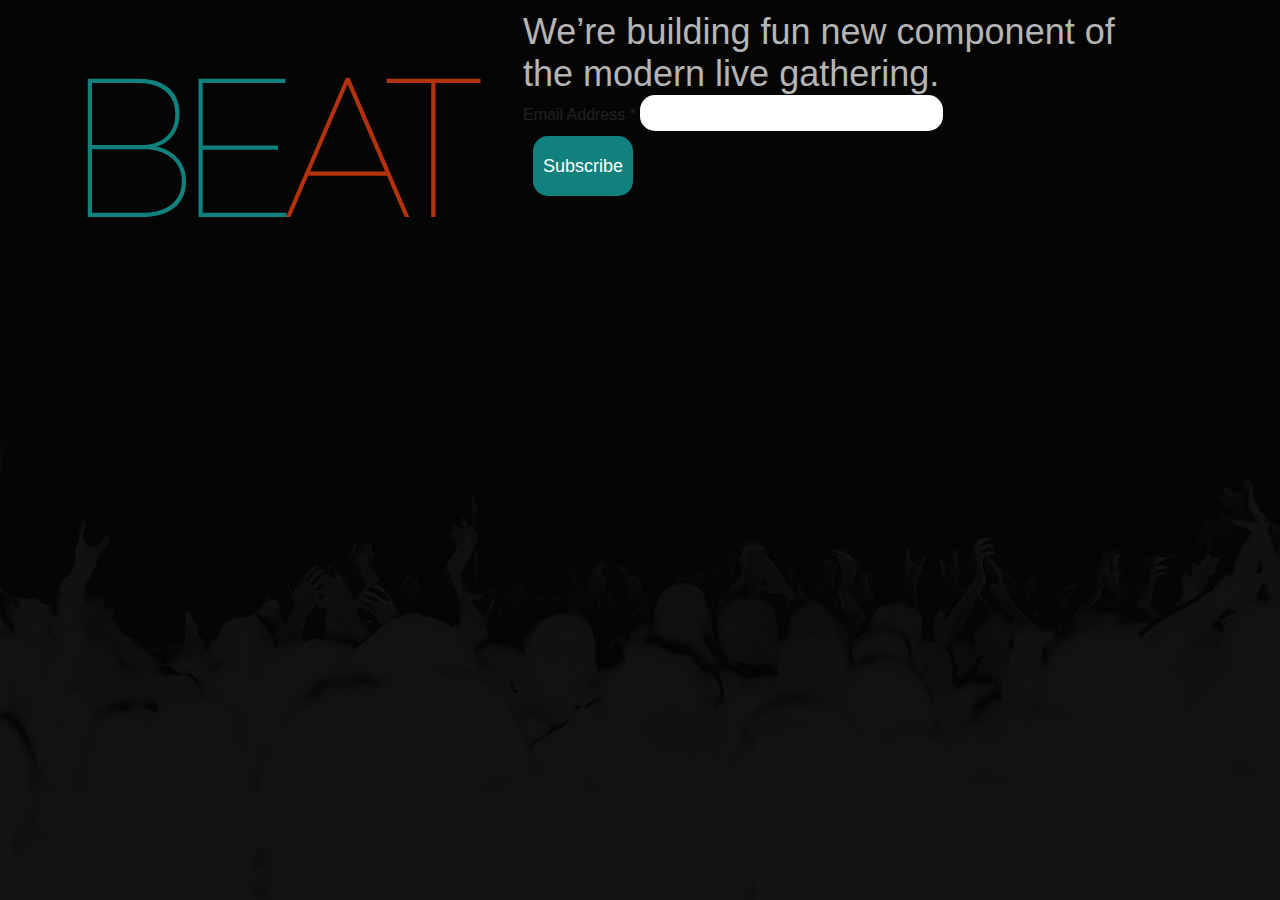
<file: launch/index.html>
<!doctype html>
<!-- paulirish.com/2008/conditional-stylesheets-vs-css-hacks-answer-neither/ -->
<!--[if lt IE 7]> <html class="no-js lt-ie9 lt-ie8 lt-ie7" lang="en"> <![endif]-->
<!--[if IE 7]>    <html class="no-js lt-ie9 lt-ie8" lang="en"> <![endif]-->
<!--[if IE 8]>    <html class="no-js lt-ie9" lang="en"> <![endif]-->
<!-- Consider adding a manifest.appcache: h5bp.com/d/Offline -->
<!--[if gt IE 8]><!--> <html class="no-js" lang="en"> <!--<![endif]-->
<head>
  <meta charset="utf-8">
  <meta http-equiv="X-UA-Compatible" content="IE=edge,chrome=1">
  <title>Connecting Fans With Artists - Beat </title>
  <meta name="description" content="">
  <meta name="viewport" content="width=device-width">


  <link rel="stylesheet" href="css/style.css">

  <script src="js/libs/modernizr-2.5.3.min.js"></script>
</head>
<body>

<div id="logo"></div>

<div id="tagline">
    We’re building fun new component of<br />
    the modern live gathering.
</div>


<!-- Begin MailChimp Signup Form -->
<div id="mc_embed_signup">
<form action="http://beattheapp.us5.list-manage.com/subscribe/post?u=91ff95a0f1d35fa3c638b490b&amp;id=d291192516" method="post" id="mc-embedded-subscribe-form" name="mc-embedded-subscribe-form" class="validate" target="_blank">
<div class="mc-field-group">
  <label for="mce-EMAIL">Email Address  <span class="asterisk">*</span>
</label>
  <input type="email" value="" name="EMAIL" class="required email" id="mce-EMAIL">
</div>
  <div id="mce-responses" class="clear">
    <div class="response" id="mce-error-response" style="display:none"></div>
    <div class="response" id="mce-success-response" style="display:none"></div>
  </div>  <div class="clear"><input type="submit" value="Subscribe" name="subscribe" id="mc-embedded-subscribe" class="button"></div>
</form>
</div>

<!--End mc_embed_signup-->
  <header>

  </header>
  <div role="main">

  </div>
  <footer>

  </footer>



  <script src="//ajax.googleapis.com/ajax/libs/jquery/1.7.1/jquery.min.js"></script>
  <script>window.jQuery || document.write('<script src="js/libs/jquery-1.7.1.min.js"><\/script>')</script>


  <script src="js/plugins.js"></script>
  <script src="js/script.js"></script>

  <script>
    var _gaq=[['_setAccount','UA-XXXXX-X'],['_trackPageview']];
    (function(d,t){var g=d.createElement(t),s=d.getElementsByTagName(t)[0];
    g.src=('https:'==location.protocol?'//ssl':'//www')+'.google-analytics.com/ga.js';
    s.parentNode.insertBefore(g,s)}(document,'script'));
  </script>
</body>
</html>
</file>
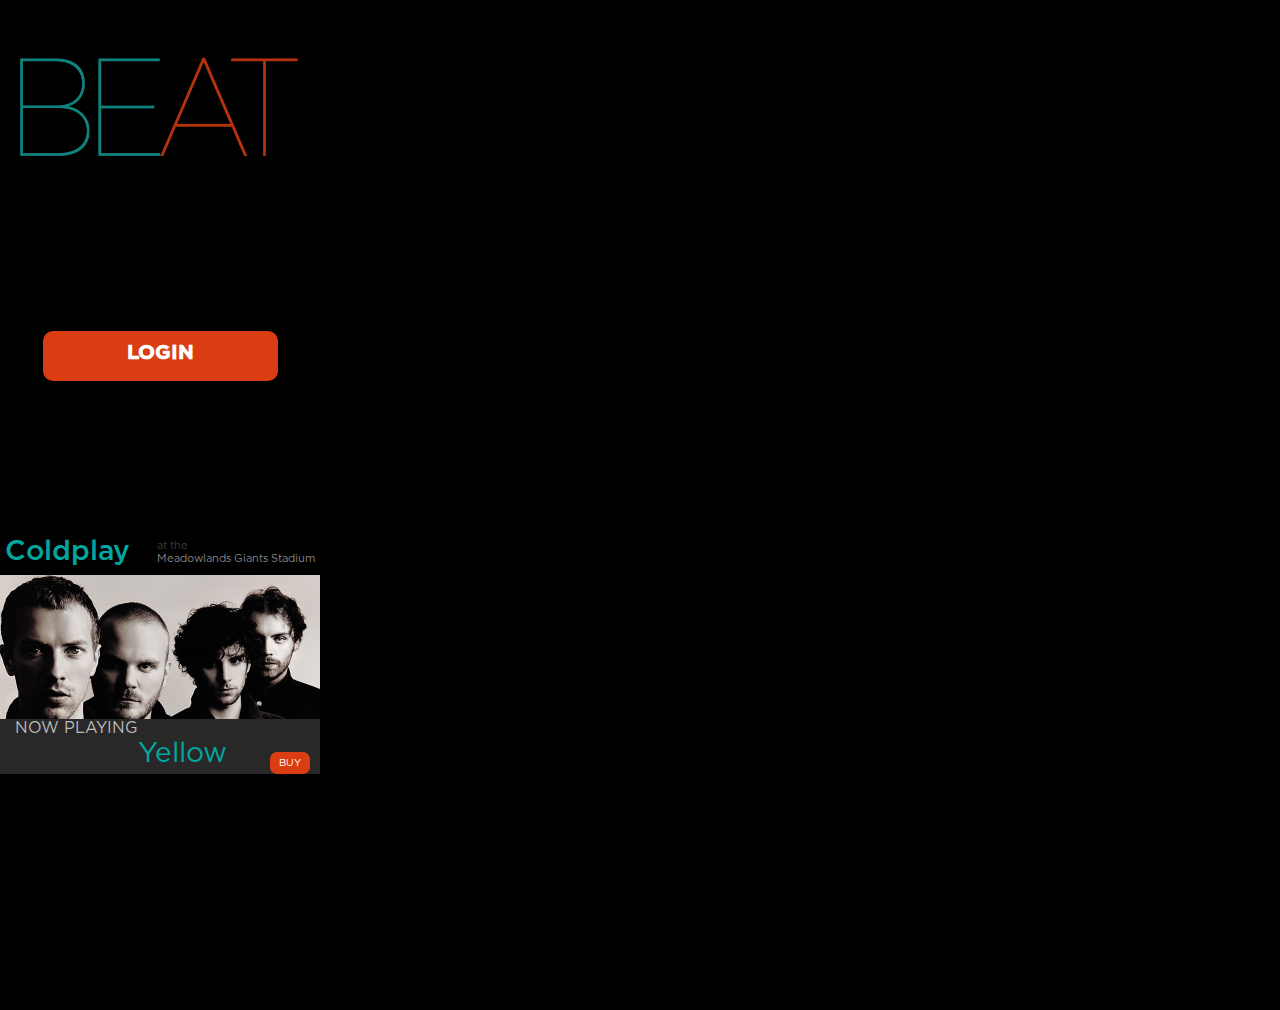
<file: Client/Beat/_www copy/index.html>
<!DOCTYPE html>
<html>
  <head>
  <title></title>
 	
 	<script src="http://localhost:8080/target/target-script-min.js#anonymous"></script>
 
    <meta name="viewport" content="width=device-width, initial-scale=1.0, maximum-scale=1.0, user-scalable=no;" />
	<meta charset="utf-8">


    <link rel="stylesheet" href="css/jquery.css" />
    <link rel="stylesheet" href="css/styles.css" />


	<script src="cordova-WebInspector.js"></script>	
	<script src="cordova-1.6.0.js"></script>	
	<script src="js/lib/jquery.mobile-1.1.1.min.js"></script>	

	

  </head>
  <body onload="onBodyLoad()">
		<div id="home" data-role="page">
			<div id="container">
				<div id="logo">
					<img src="images/logo@2x.png">
				</div>
				<div id="login-button" class="orange">
					<a data-transition="fade" href="#join">LOGIN</a>
				</div>	
			</div>
		</div>	


		<div id="join" data-role="page">
			<div id="container">

				<div id="joinHeader">
					<div id="artistName">Coldplay</div>
					<div id="venueName">
						<span class="darker">at the</span>
						<br />
						Meadowlands Giants Stadium
					</div>
				</div>	

				<div id="artistImage">
					<img src="images/join/coldplay.jpg">
				</div>

					
				<div id="songContainer">
					<div id="nowPlaying">
						Now Playing
					</div>
					<br />
					<div id="songName">
						Yellow
					</div>
					<div class="buy">Buy</div>
				</div>	
			</div>	
		</div>	

  </body>
</html>
</file>
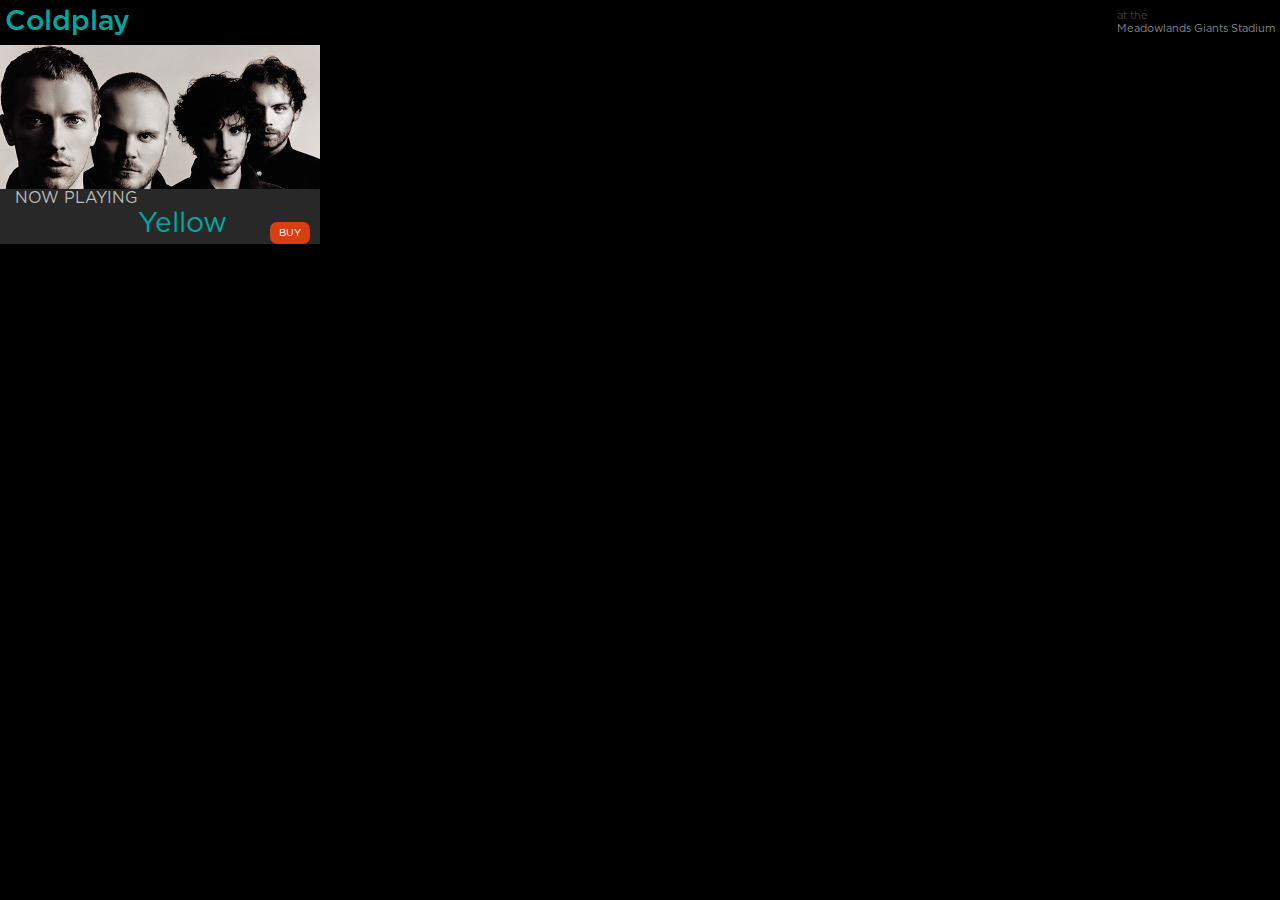
<file: Client/Beat/_www copy/second.html>
<!DOCTYPE html>
<html>
  <head>
  <title></title>
  
    <meta name="viewport" content="width=device-width, initial-scale=1.0, maximum-scale=1.0, user-scalable=no;" />
	<meta charset="utf-8">

<script src="http://debug.phonegap.com/target/target-script-min.js#anonymous"></script>


    <link rel="stylesheet" href="css/jquery.css" />
    <link rel="stylesheet" href="css/styles.css" />


	<script src="js/lib/cordova-1.9.0.js"></script>	
	<script src="js/lib/jquery.mobile-1.1.1.min.js"></script>	

	

  </head>
  <body onload="onBodyLoad()">
		<div id="home" data-role="page">
			<div id="joinHeader">
				<div id="artistName">Coldplay</div>
				<div id="venueName">
					<span class="darker">at the</span>
					<br />
					Meadowlands Giants Stadium
				</div>
			</div>	

			<div id="artistImage">
				<img src="images/join/coldplay.jpg">
			</div>

				
			<div id="songContainer">
				<div id="nowPlaying">
					Now Playing
				</div>
				<br />
				<div id="songName">
					Yellow
				</div>
				<div class="buy">Buy</div>
			</div>	
		</div>	
  </body>
</html>
</file>
<file: launch/css/style.css>
article, aside, details, figcaption, figure, footer, header, hgroup, nav, section { display: block; }
audio, canvas, video { display: inline-block; *display: inline; *zoom: 1; }
audio:not([controls]) { display: none; }
[hidden] { display: none; }

html, button, input, select, textarea { font-family: sans-serif; color: #222; }

body { 
  margin: 0; 
  font-size: 1em; 
  line-height: 1.4; 
  background-image: url('../images/background.jpg'); 
  background-repeat: repeat-x;
  background-color:#141414;
}

#logo{
  width: 448px;
  height: 229px;
  background-image: url('../images/logo.png');
  background-repeat:no-repeat;
  margin-top: 50px;
  margin-left:75px;
  float:left;
}

#tagline{
  font-family: 'helvetica', sans-serif;
  font-size:36px;
  font-weight: 300;
  color: #b5b5b5;
  line-height: 42px;
  margin-left: 75px;
  margin-top: 11px;
}

#links{
  float:right;
  margin-right: 75px;
  margin-top: 50px;

}

#links a{
  font-family: 'helvetica', sans-serif;
  font-size:20px;
  font-weight: 300;
  line-height: 42px;
  margin-left: 75px;
  text-decoration: none;
  width:170px;
}

.investors{
  color: #828282;

}

.artist {
  color:#da3d11;
}

input { 
  -webkit-border-radius: 15px; 
  -moz-border-radius: 15px; 
  border-radius: 15px; 
  border: none;
  padding: 5px;
  font-size: 22px;
  color:#a4a2a2;
  padding-left: 10px;
}

#emailTag{
  font-family: 'helvetica', sans-serif;
  font-size:20px;
  font-weight: 300;
  color: #828282;
  line-height: 42px;
  margin-left: 75px;
  margin-top: 32px;
}

.lighter{
  color:#cacaca;
}

#email{
  width: 380px;
  height: 50px;
  margin-left:75px;
  float:left;
  margin-top: 5px;
  background: #2d2d2d; 

}

.button{
  float: left;
  height: 60px;
  background: #10817c;
  color: white;
  padding-right: 10px;
  font-size: 18px;
  margin-top: 5px;
  width: 100px;
  margin-left: 10px;
}

#footer{
  position: absolute;
  bottom:10px;
  right:75px;
}

#footer a{
  color:#cacaca;
  text-decoration: none;
}
</file>
<file: Client/Beat/_www copy/css/styles.css>
/* Global Attributes
========================================== */

body {
	-webkit-tap-highlight-color: rgba(0,0,0,0);
	-webkit-user-select: none;
	-webkit-font-smoothing: antialiased;
  background: #000000;
  padding:0;
  margin:0;
}

/*body * {
	-webkit-transform: translate3d(0, 0, 0);
}
*/
ul {
	margin: 0;  
	padding: 0;
	list-style-type: none;
}	

@font-face {
  font-family: Gotham-Medium;
  src: url('../fonts/Gotham-Medium.otf');
}

@font-face {
  font-family: Gotham-Bold;
  src: url('../fonts/Gotham-Bold.otf');
}

@font-face {
  font-family: Gotham-Book;
  src: url('../fonts/Gotham-Book.otf');
}

@font-face {
  font-family: Interstate;
  src: url('../fonts/Interstate-Regular.otf');
}

@font-face {
  font-family: Rockwell-ExtraBold;
  src: url('../fonts/Rockwell-ExtraBold.otf');
}

#logo{
	width: 278px;
  margin-left:20px;
  margin-top:50px;
  }

#logo img{
  width: 278px;
}

#container{
  width:320px;
  height:480px;
}

/*  Retina */
@media only screen and (-webkit-min-device-pixel-ratio: 2) {
    #home{
    background: url('../images/lobby/background.jpg');
    background-repeat: none;
    background-size: 100%;
  }

}


.orange {
    background: #da3d11;
    padding:10px;
    margin:auto;
    height: 30px;
    width: 215px;
    color: #fff;
    font-family: 'Gotham-Bold';
    -webkit-border-radius: 10px;
    text-align:center;
    margin-top: 165px;
    font-size: 20px;
    font-weight: bold;
    color:#fff;
}

.orange a{
  color:#fff;
  text-decoration: none;
  cursor: pointer;
  display:block;
}

/* Join
=================================*/
#joinHeader{
  height: 40px;
  padding-top: 5px;
  padding-left:5px;
  padding-right:5px;
}


#artistName{
  color: #00a7a0;
  font-family: 'Gotham-Medium';
  font-size: 28px;
  float:left;
}

#venueName{
  font-family: 'Gotham-Book';
  font-size: 11px;
  float:right;
  color: #868686;
  margin-top: 4px;
}

.darker{
  color: #3c3c3c;
}

#artistImage{
  height: 144px;
  width: 320px;
  overflow: hidden;
}

#artistImage img{
  width: 320px;
  height: 144px;

}

#songContainer{
  background: #282828;
  height:55px;
  width: 305px;
  padding-left: 15px;
}


#songName{
  color: #00a7a0;
  font-family: 'Gotham-Book';
  font-size: 28px;
  float:left;
}


#nowPlaying{
  color: #bcbcbc;
  font-family: 'Gotham-Book';
  font-size: 16px;
  float:left;
  text-transform: uppercase;
}

.lighter{
  color: #bcbcbc;
}

#songContainer .buy{
  background: #da3d11;
  font-family: 'Gotham-Book';
  color: white;
  float:right;
  margin-right: 10px;
  margin-top:15px;
  border-radius: 7px;
  font-size: 10px;
  padding: 5px;
  text-transform: uppercase;
  width:30px;
  text-align: center;
}

/* Webkit animations
=================================*/

@-webkit-keyframes popchange {
    0% {-webkit-transform: scale(1); }
    100% {-webkit-transform: scale(1.4); }
}
</file>
